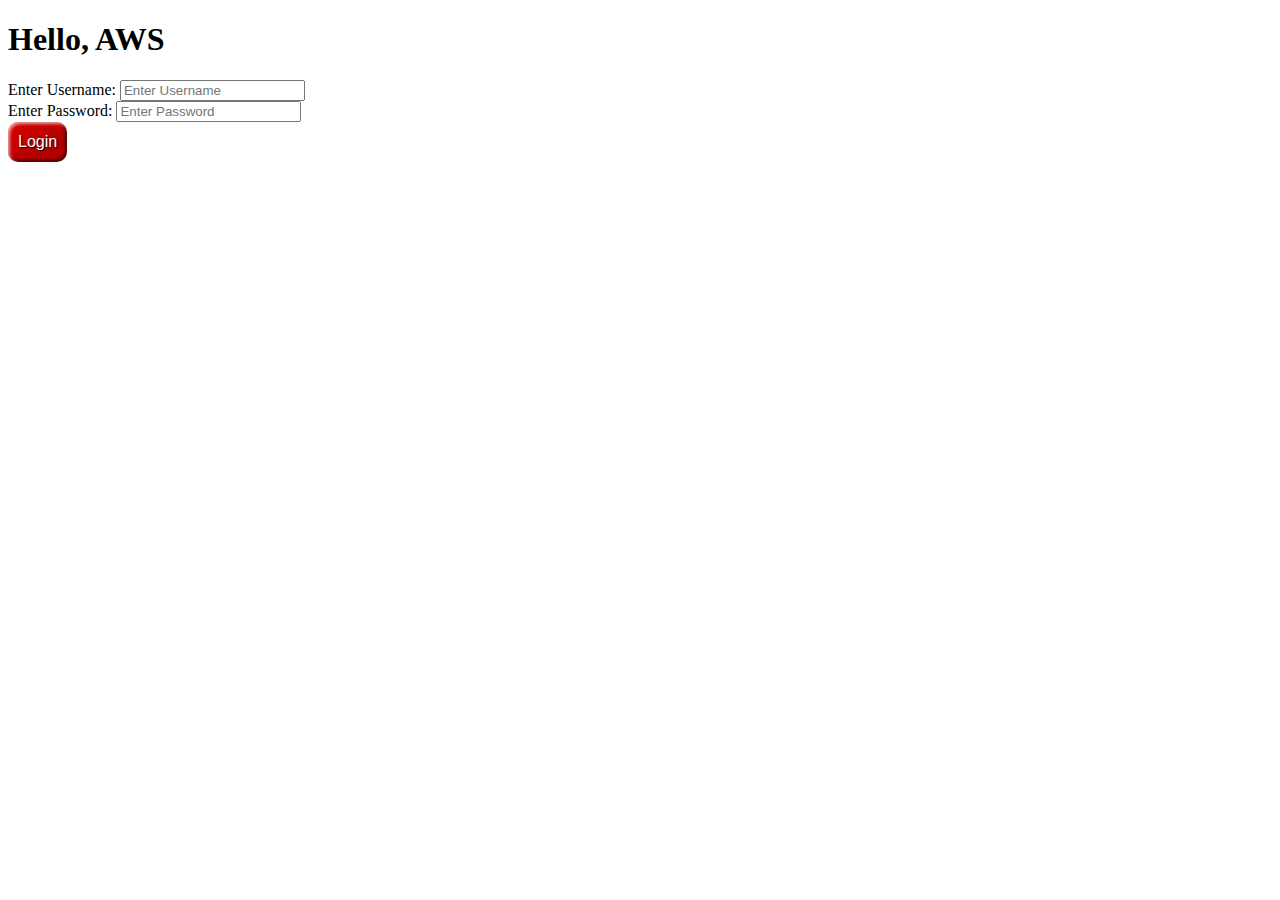
<file: app/index.html>
<!doctype html>
<html lang="en">
<head>
  <meta charset="utf-8">
  <title>Sec-App</title>
  <link rel="stylesheet" href="assets/style.css">
</head>
<body>
  <form id="form" actoin="/login" method="POST">
    <h1>Hello, AWS</h1>
    <label for="username">Enter Username:</label>
    <input
      type="text"
      id="username"
      username="username"
      placeholder="Enter Username"
    ><br>
    <label for="username">Enter Password:</label>
    <input
      type="text"
      id="password"
      username="password"
      placeholder="Enter Password"
    ><br>
    <input type="submit" value="Login" id="submit">
  </form>
  <script src="assets/index.js"></script>
</body>
</html>
</file>
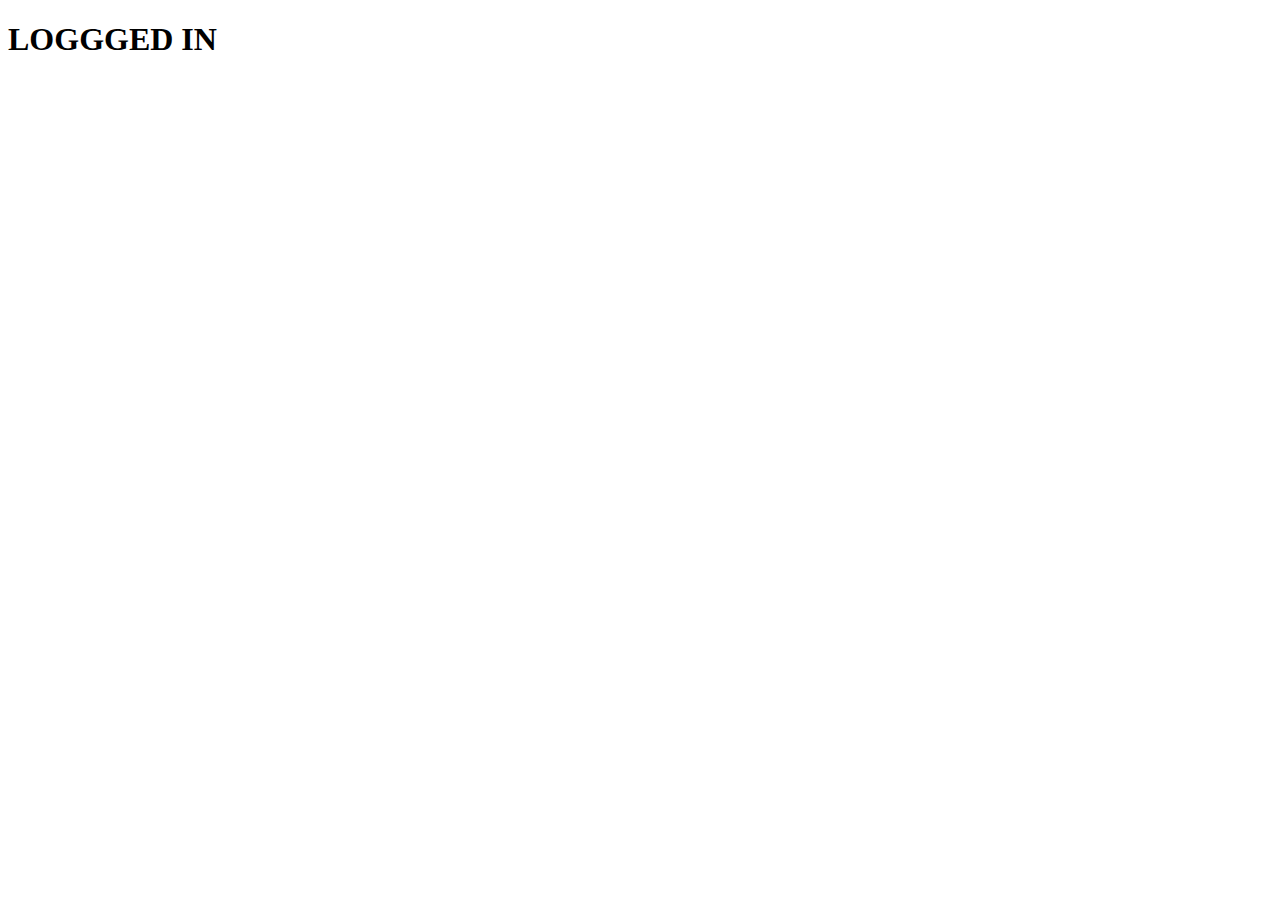
<file: app/home.html>
<!doctype html>
<html lang="en">
<head>
  <meta charset="utf-8">
  <title>Sec-App</title>
  <link rel="stylesheet" href="assets/style.css">
</head>
<body>
  <form id="form">
    <h1>LOGGGED IN</h1>
  <script src="assets/index.js"></script>
</body>
</html>
</file>
<file: app/assets/style.css>
#submit {
    border: 0;
    line-height: 2.5;
    padding: 0 10px;
    font-size: 1rem;
    text-align: center;
    color: #fff;
    text-shadow: 1px 1px 1px #000;
    border-radius: 10px;
    background-color: rgba(220, 0, 0, 1);
    background-image: linear-gradient(to top left,
                                      rgba(0, 0, 0, .2),
                                      rgba(0, 0, 0, .2) 30%,
                                      rgba(0, 0, 0, 0));
    box-shadow: inset 2px 2px 3px rgba(255, 255, 255, .6),
                inset -2px -2px 3px rgba(0, 0, 0, .6);
}

#submit:hover {
    background-color: rgba(255, 0, 0, 1);
}

#submit:active { box-shadow: inset -2px -2px 3px rgba(255, 255, 255, .6),
                inset 2px 2px 3px rgba(0, 0, 0, .6);
}
</file>
